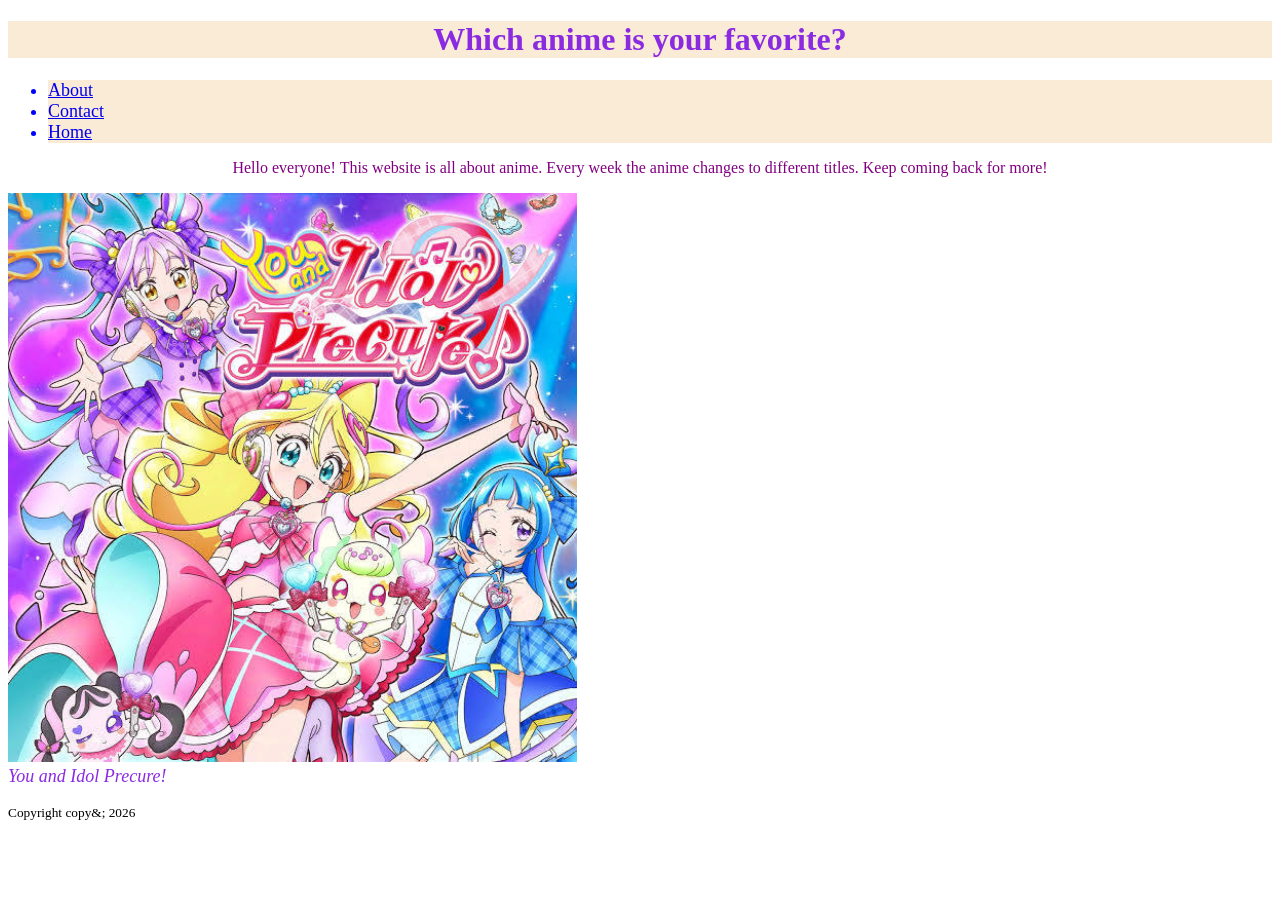
<file: about.html>
<!DOCTYPE html>
<html lang="en">
<head>
    <meta charset="UTF-8">
    <meta name="viewport" content="width=device-width, initial-scale=1.0">
    <title>About</title>
    <link rel="stylesheet" type="text/css" href="Styles/main.css"/>
    <link rel="stylesheet" type="text/css" href="Styles/mobile.css" media="screen and (max-width:480px)"/>

    <!--Allyson Carter 2/19/2026-->
</head>
<body>
    <h1>
        Which anime is your favorite?
    </h1>

    <nav>
        <ul>           
            <li><a href="/about.html">About</a></li>
            <li><a href="/contact.html">Contact</a></li>
            <li><a href="/index.html">Home</a></li>                  
         
        </ul>
    </nav>

    <p>
        Hello everyone! This website is all about anime. Every week the anime changes to 
        different titles. Keep coming back for more! 
    </p>

    <section>
         <img id="idol_precure" src="Media/idolprecure2.jpg" alt="Idol Precure">
         <figcaption>You and Idol Precure!</figcaption>
    </section>

    <br/>

    <footer>
        Copyright copy&; 2026
    </footer>
</body>
</html>
</file>
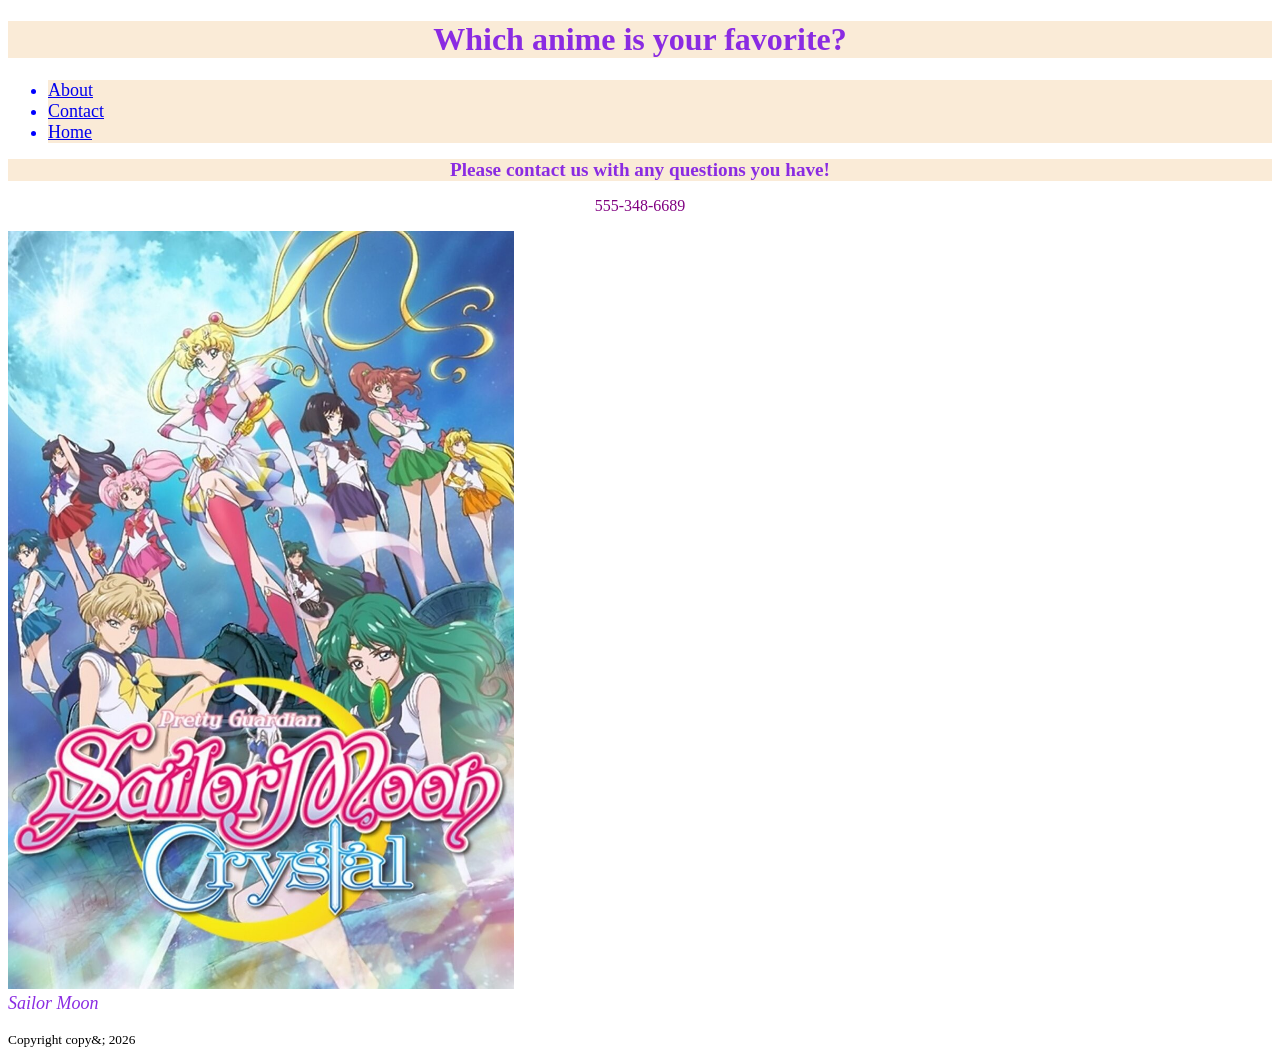
<file: contact.html>
<!DOCTYPE html>
<html lang="en">
<head>
    <meta charset="UTF-8">
    <meta name="viewport" content="width=device-width, initial-scale=1.0">
    <title>Contact</title>
    <link rel="stylesheet" type="text/css" href="Styles/main.css"/>
    <link rel="stylesheet" type="text/css" href="Styles/mobile.css" media="screen and (max-width:480px)"/>
    <!--Allyson Carter 2/19/2026-->
</head>
<body>
    <h1>
        Which anime is your favorite?
    </h1>

    <nav>
        <ul>
            <li><a href="/about.html">About</a></li>
            <li><a href="/contact.html">Contact</a></li>
            <li><a href="/index.html">Home</a></li>        
           
        </ul>
    </nav>

    <h2>Please contact us with any questions you have!</h2>

    <p>555-348-6689</p>

    <section>
        <img id="sailormoon" src="Media/sailormoon.jpg" alt="SailorMoon">
        <figcaption>Sailor Moon</figcaption>
    </section>

    <br/>
    
    <footer>
        Copyright copy&; 2026
    </footer>
</body>
</html>
</file>
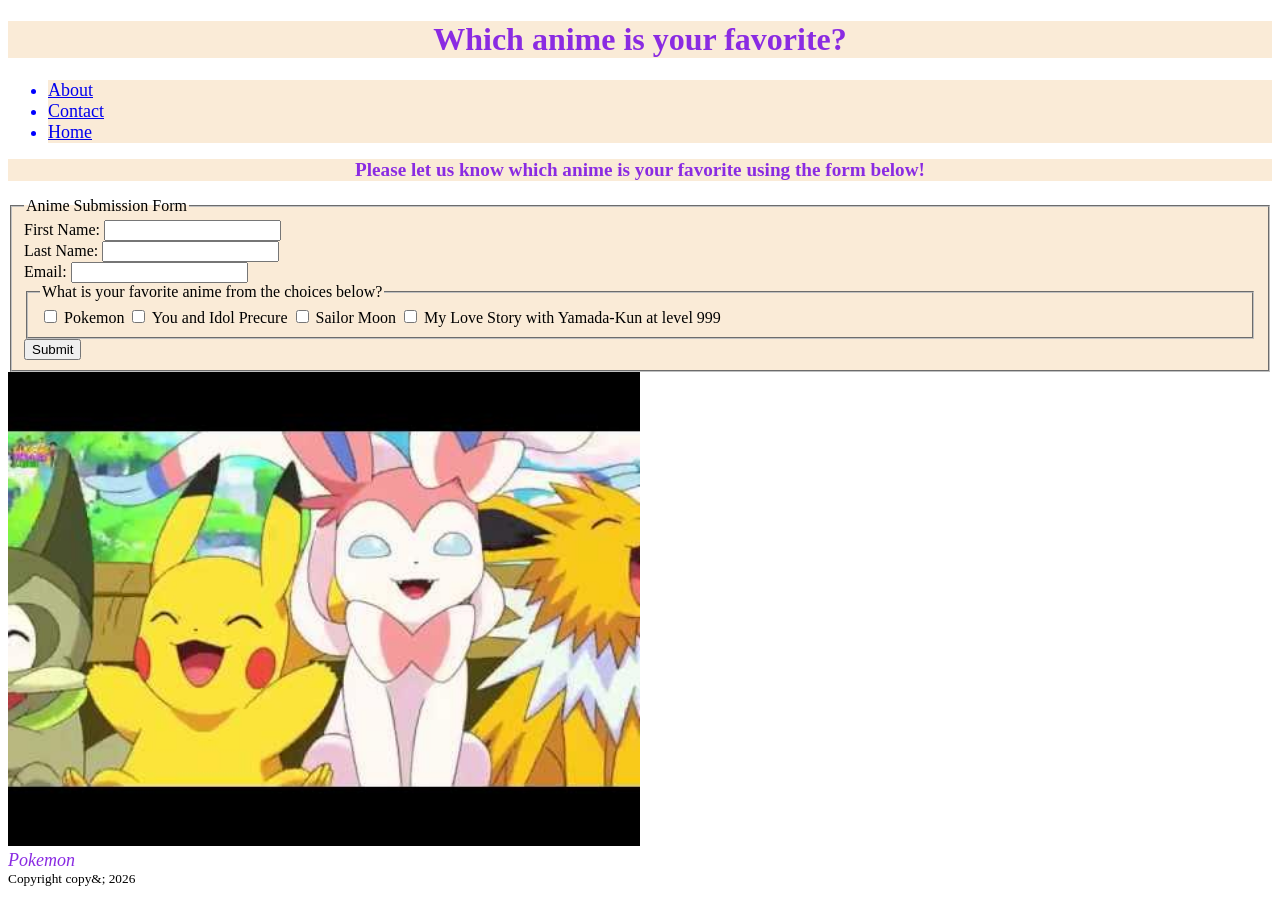
<file: index2.html>
<!DOCTYPE html>
<html lang="en">
<head>
    <meta charset="UTF-8">
    <meta name="viewport" content="width=device-width, initial-scale=1.0">
    <title>Home</title>
    <link rel="stylesheet" type="text/css" href="Styles/main.css"/>
    <!--Allyson Carter 2/19/2026-->
</head>
<body>
    <h1>
        Which anime is your favorite?
    </h1>

    <nav>
        <ul>
            <li><a href="/about.html">About</a></li>
            <li><a href="/contact.html">Contact</a></li>
            <li><a href="/index.html">Home</a></li>
           
        </ul>
    </nav>

    <h2>Please let us know which anime is your favorite using the form below!</h2>

    <section>
        <form>
            <fieldset>
                <legend>Anime Submission Form</legend>
                <label for="f_name">First Name:</label>
                <input type="text" id="f_name" name="f_name" required/>
                <br/>
                <label for="l_name">Last Name:</label>
                <input type="text" id="l_name" name="l_name" required/>
                <br/>
                <label for="email">Email:</label>
                <input type="text" id="email" name="email" required/>
                <br/>
                <fieldset>
                    <legend>What is your favorite anime from the choices below?</legend>
                    <input type="checkbox" id="Pokemon" name="pokemon" value="Pokemon"/>
                    <label for="pokemon">Pokemon</label>
                    <input type="checkbox" id="idol_precure" name="idol precure" value="Idol Precure"/>
                    <label for="idol_precure">You and Idol Precure</label>
                    <input type="checkbox" id="Sailormoon" name="sailormoon" value="Sailor Moon"/>
                    <label for="sailormoon">Sailor Moon</label>
                    <input type="checkbox" id="yamadakun" name="yamadakun" value="Yamadakun"/>
                    <label for="yamadakun">My Love Story with Yamada-Kun at level 999</label>
                    <br/>
                </fieldset>
                <input type="submit" value="Submit"/>
            </fieldset>
        </form>
        <img id="pokemon" src="Media/pikaandsylveon.jpg" alt="Pokemon">
        <figcaption>Pokemon</figcaption>
    </section>



    <footer>
        Copyright copy&; 2026
    </footer>
</body>
</html>
</file>
<file: Styles/main.css>
/* Allyson Carter 2/19/2026 */

/* Resize images */
section img#pokemon{
    width: 50%;
    height: 75%;
}

section img#idol_precure{
width: 45%;
height: 60%;
}

section img#sailormoon{
width: 40%;
height: 50%;
}

/* Style for figcaptions */
section figcaption{
    font-size: large;
    font-style: oblique;
    text-align: left;
    font-family: 'Franklin Gothic Medium';
    color: blueviolet;
}

/* Style for copyright */
body footer{
    font-size: smaller;
    color: black;
}

/* Style for unordered list*/
nav ul li{
    font-family: 'Franklin Gothic Medium';
    font-size: large;
    color: blue;
    background-color: antiquewhite;
    text-align: left;
}

/* Style for header 1 */
body h1{
    font-size: 200%;
    font-family: 'Franklin Gothic Medium';
    color: blueviolet;
    background-color: antiquewhite;
    text-align: center;
}

/* Style for heading 2 */
body h2{
    font-size: 120%;
    font-family: 'Franklin Gothic Medium';
    color: blueviolet;
    background-color: antiquewhite;
    text-align: center;
}

/* Style the form */
body section form fieldset{
    color: black;
    background-color: antiquewhite;
}

/* Style for paragraph text */
body p {
    color: purple;
    font-size: 100%;
    font-family: 'Franklin Gothic Medium';
    text-align: center;
}
</file>
<file: Styles/mobile.css>
/* Allyson Carter 02/19/2026 */

head{
    margin: -10px  0px 0px -10px;
    padding-left: 5px;
    display: grid;
    grid-template-areas: 
    "hamburger   title   title"
    "nav   nav   nav";
}

.menu-burger{
    grid-area: hamburger;
    padding: 30px 20px 30px 0;
    position: relative;
    visibility: visible;
}

.hamburger{
    display: block;
    height: 2px;
    width: 20px;
    position: relative;
    background: rgb(0, 0, 0);
}

.hamburger:before {
    top: 5px;
}

.hamburger:after {
    top: -5px;
}

.hamburger:before, .hamburger:after {
    background: rgb(0, 0, 0);
    display: block;
    width: 100%;
    height: 100%;
    content: '';
    position: absolute;

}

.menu-chkbx:checked ~ .menu-burger .hamburger {
    background: transparent;
}

.menu-chkbx:checked ~ .menu-burger .hamburger:before {
    transform: rotate(-45deg);
}

.menu-chkbx:checked ~ .menu-burger .hamburger:after {
    transform: rotate(45deg);
}

.menu-chkbx:checked ~ .menu-burger .hamburger:before,
.menu-chkbx:checked ~ .menu-burger .hamburger:after {
    top: 0;
}

.menu {
    grid-area: nav;
    display: flex;
    flex-direction: column;
    max-height: 0;
    overflow: hidden;
    margin: 0;
    padding: 0;
}

.menu-chkbx:checked ~ .menu {
    max-height: 250px;
    position: absolute;
    margin-top: 62px;
    z-index: 1;
    border-radius: 5px;
    background-color: aqua;
}
</file>
